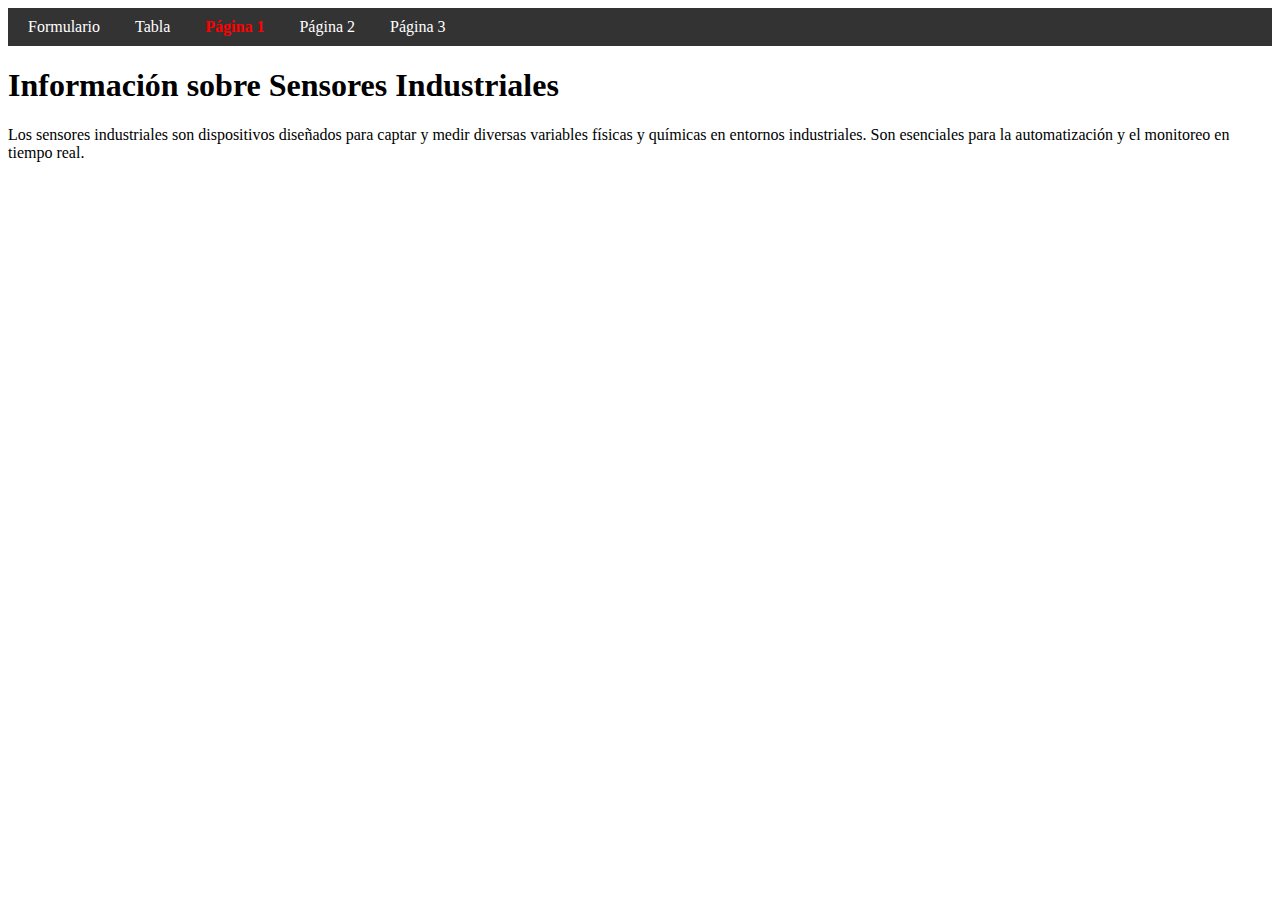
<file: pagina1.html>
<!DOCTYPE html>
<html lang="es">
<head>
    <meta charset="UTF-8">
    <meta name="viewport" content="width=device-width, initial-scale=1.0">
    <title>Información de Sensores</title>
    <script src="js/nav.js" defer></script>
</head>
<body>
    <h1>Información sobre Sensores Industriales</h1>
    <p>Los sensores industriales son dispositivos diseñados para captar y medir diversas variables físicas y químicas en entornos industriales. Son esenciales para la automatización y el monitoreo en tiempo real.</p>
</body>
</html>
</file>
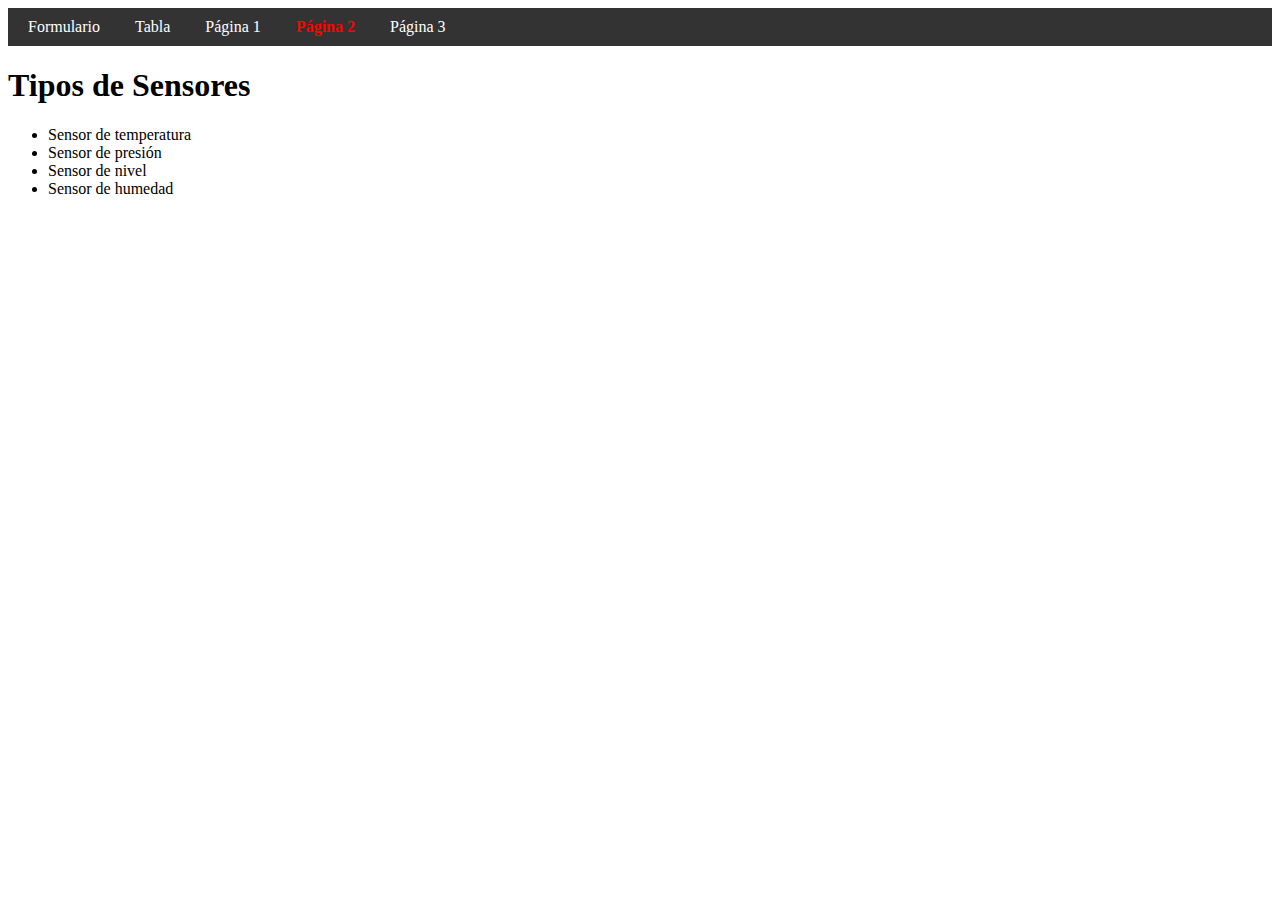
<file: pagina2.html>
<!DOCTYPE html>
<html lang="es">
<head>
    <meta charset="UTF-8">
    <meta name="viewport" content="width=device-width, initial-scale=1.0">
    <title>Tipos de Sensores</title>
    <script src="js/nav.js" defer></script>
</head>
<body>
    <h1>Tipos de Sensores</h1>
    <ul>
        <li>Sensor de temperatura</li>
        <li>Sensor de presión</li>
        <li>Sensor de nivel</li>
        <li>Sensor de humedad</li>
    </ul>
</body>
</html>
</file>
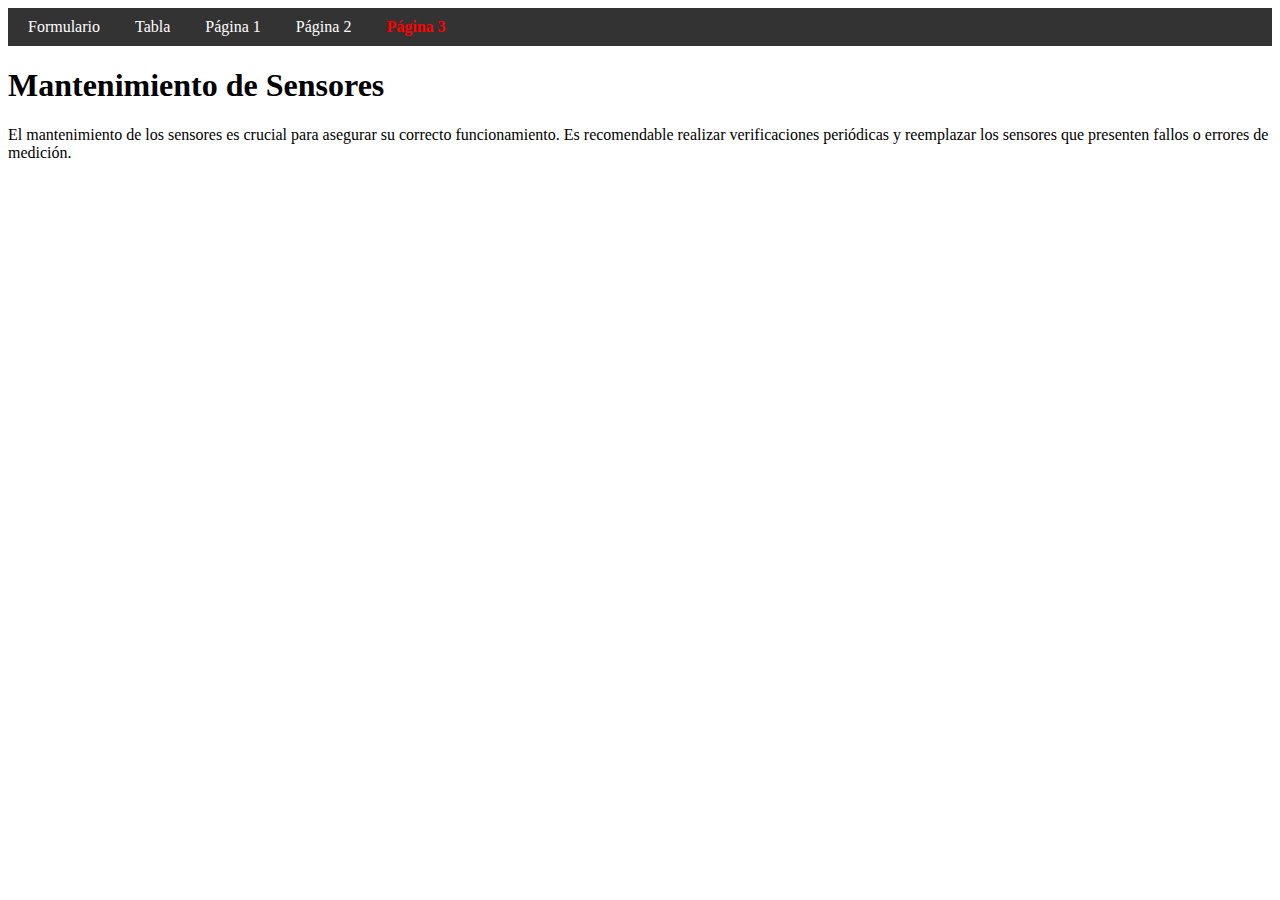
<file: pagina3.html>
<!DOCTYPE html>
<html lang="es">
<head>
    <meta charset="UTF-8">
    <meta name="viewport" content="width=device-width, initial-scale=1.0">
    <title>Mantenimiento de Sensores</title>
    <script src="js/nav.js" defer></script>
</head>
<body>
    <h1>Mantenimiento de Sensores</h1>
    <p>El mantenimiento de los sensores es crucial para asegurar su correcto funcionamiento. Es recomendable realizar verificaciones periódicas y reemplazar los sensores que presenten fallos o errores de medición.</p>
</body>
</html>
</file>
